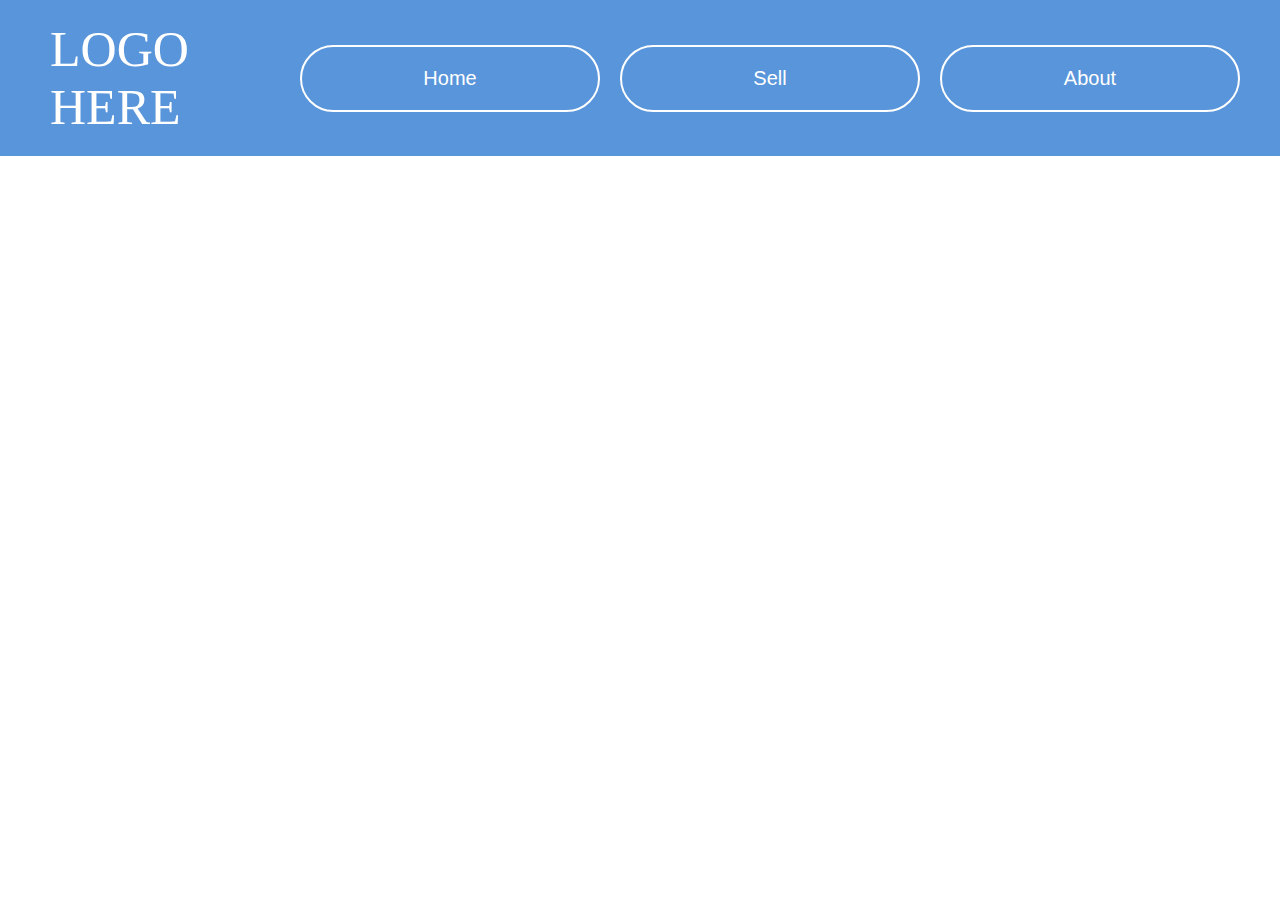
<file: index.html>
<!DOCTYPE html>
<html lang='en'>
  <head>
    <meta charset='UTF-8'/>
    <title>Okikokok Junkshop</title>
    <link rel='stylesheet' href='css/home-page.css'/>
  </head>
  <body>
    <div class='main-box'>

      <div class='top-container'>

        <div class='main-logo'>LOGO HERE</div>

        <div class='right-bar'>
          <div class='home'> <a href='index.html'> <button class='button' type='button'> Home </button> </a> </div>
          <div class='sell'> <a href='sell.html'> <button class='button' type='button'> Sell </button> </a> </div>
          <div class='about'> <a href='about.html'> <button class='button' type='button'> About </button> </a> </div>
        </div>

      </div>

    </div>
  </body>
</html>
</file>
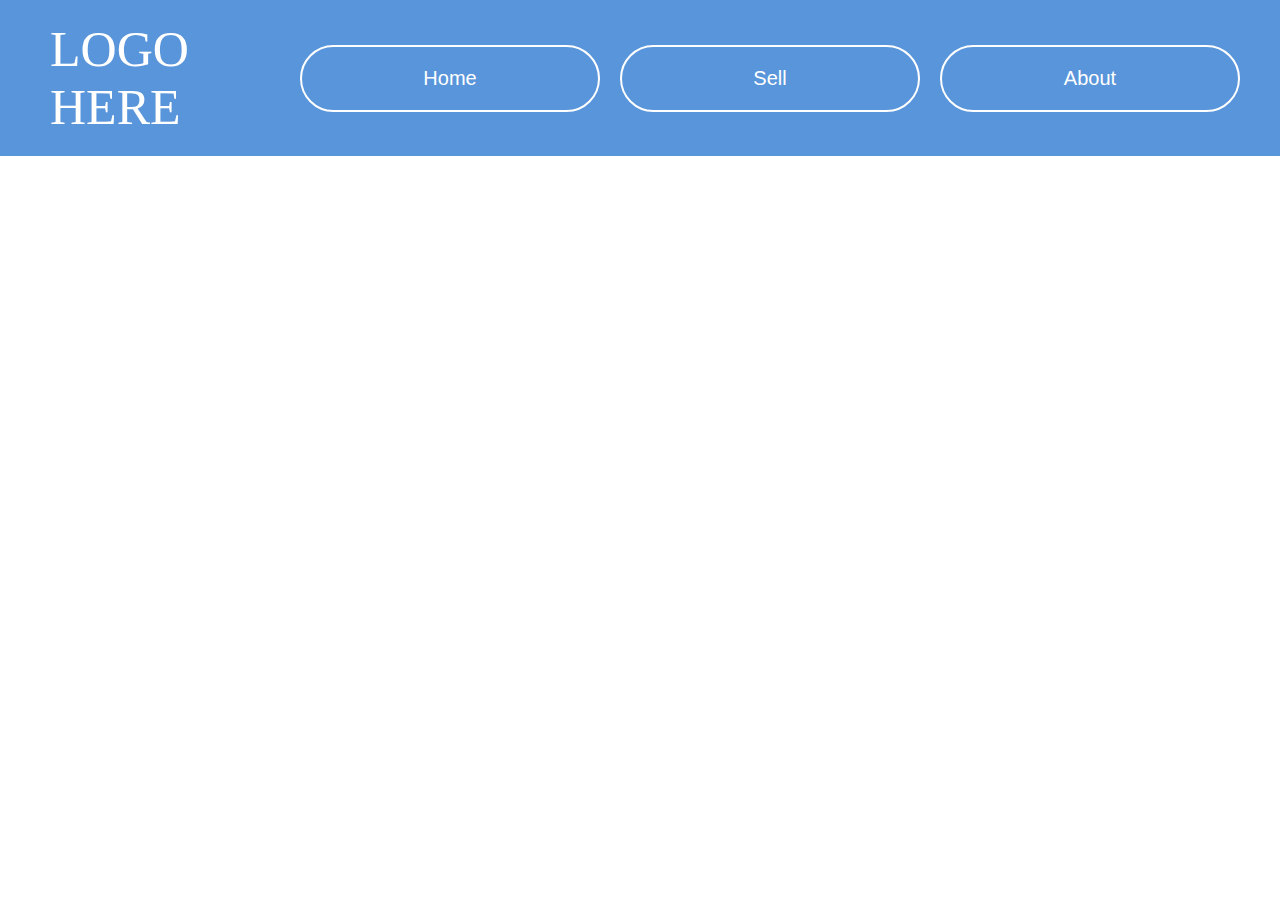
<file: about.html>
<!DOCTYPE html>
<html lang='en'>
  <head>
    <meta charset='UTF-8'/>
    <title>ABOUT</title>
    <link rel='stylesheet' href='css/home-page.css'/>
  </head>
  <body>
    <div class='main-box'>

      <div class='top-container'>

        <div class='main-logo'>LOGO HERE</div>

        <div class='right-bar'>
          <div class='home'> <a href='index.html'> <button class='button' type='button'> Home </button> </a> </div>
          <div class='sell'> <a href='sell.html'> <button class='button' type='button'> Sell </button> </a> </div>
          <div class='about'> <a href='about.html'> <button class='button' type='button'> About </button> </a> </div>
        </div>

      </div>

    </div>
  </body>
</html>
</file>
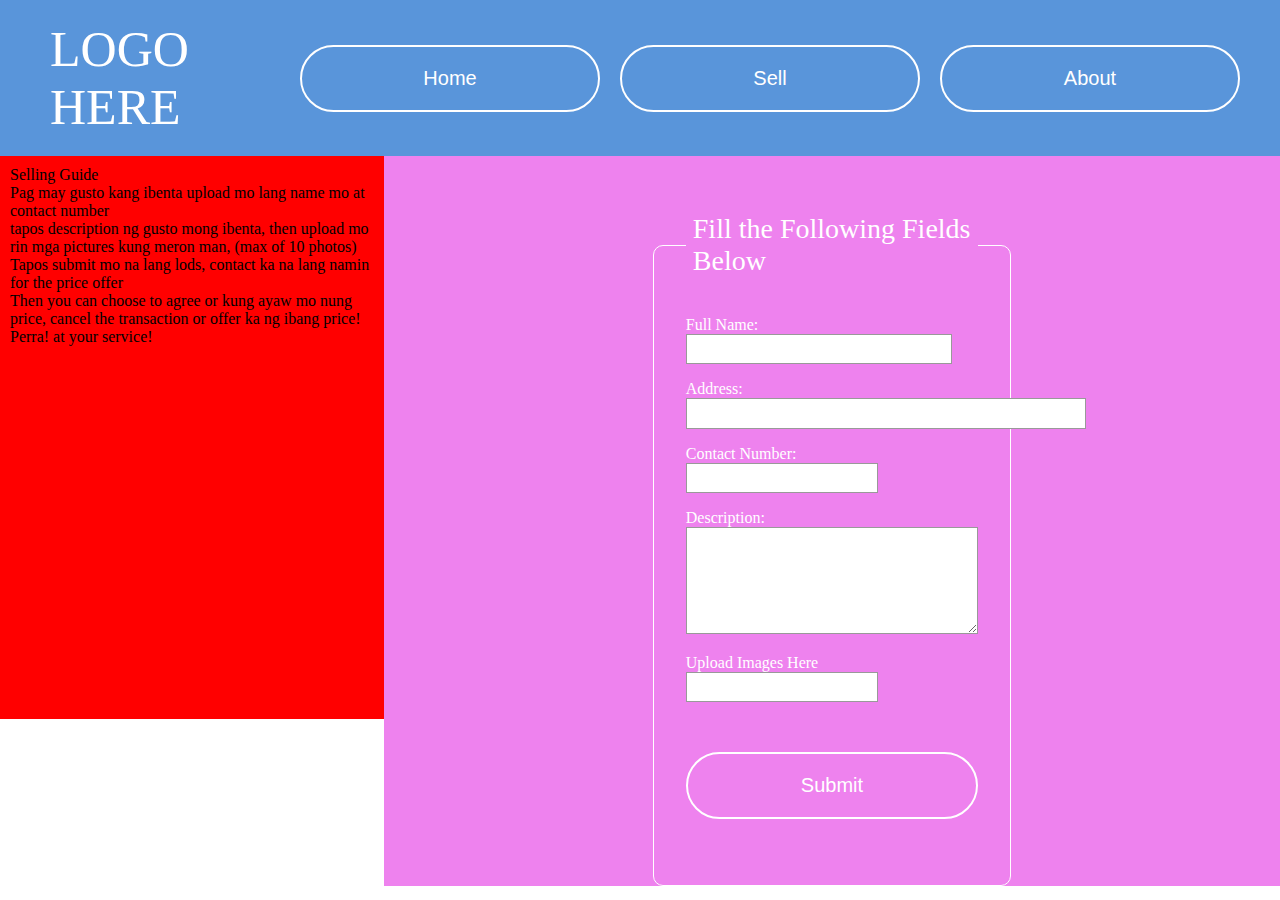
<file: sell.html>
<!DOCTYPE html>
<html lang='en'>
  <head>
    <meta charset='UTF-8'/>
    <title>SELL</title>
    <link rel='stylesheet' href='css/sell-page.css'/>
  </head>
  <body>
    <div class='main-box'>

      <div class='top-container'>

        <div class='main-logo'>LOGO HERE</div>

        <div class='right-bar'>
          <div class='home'> <a href='index.html'> <button class='button' type='button'> Home </button> </a> </div>
          <div class='sell'> <a href='sell.html'> <button class='button' type='button'> Sell </button> </a> </div>
          <div class='about'> <a href='about.html'> <button class='button' type='button'> About </button> </a> </div>
        </div>

      </div>

      <div class='sell-body'>
        <div class='sell-left-bar'>
          Selling Guide <br>
          Pag may gusto kang ibenta upload mo lang name mo at contact number <br>
          tapos description ng gusto mong ibenta, then upload mo rin mga pictures kung meron man, (max of 10 photos) <br>
          Tapos submit mo na lang lods, contact ka na lang namin for the price offer <br>
          Then you can choose to agree or kung ayaw mo nung price, cancel the transaction or offer ka ng ibang price! <br>
          Perra! at your service!
        </div>
        <div class='sell-right-bar'>
          <form action='#' method="post">
            
            <div class="filler"> </div>
            <fieldset>

              <legend> Fill the Following Fields Below </legend>

                <label for="fullName"> Full Name: </label>
                <input type="text" name="fullName"
                id="fullName">

                <label for="address"> Address: </label>
                <input type="text" name="address"
                id="address">

                <label for="contactNumber"> Contact Number: </label>
                <input type="tel" name="contactNumber"
                id="contactNumber">

                <label for="description"> Description: </label>
                <textarea name="description"
                id="description"> </textarea>

                <label for="image-links"> Upload Images Here </label>
                <input type="links" name="image-links"
                id="image-links">

                <div> </div>

                <input type="submit" id="submit"
                value="Submit">

            </fieldset>
          </form>

        </div>
      </div>
    </div> <!--main box-->
  </body>
</html>
</file>
<file: css/home-page.css>
* {
  margin: 0;
  padding: 0;
  box-sizing: border-box;
}

/*The main controller of the sub-parts*/
.main-box {
  display: flex;
  flex-direction: column;

}

.secondary-box {
  display: flex;
  flex-direction: row;
}



/* THE TOP PART OF THE WEBSITE*/
.top-container {
  display: flex;
  justify-content: space-between;
  color: #fff;
  background-color: #5995DA;  /* Blue */
  padding: 20px 20px 20px 20px;
  height: 5%;
}

.right-bar {
  display: flex;
  flex-direction: row;
  justify-content: space-between;
  align-items: center;
  font-size: 30px;
  margin-right: 10px;
}

.main-logo {
  display: flex;
  align-items: center;
  font-size: 50px;
  margin-left: 30px;
}


/* THE LEFT PART OF THE WEBSITE*/

.left-bar {
  display: flex;
  flex-direction: column;
  align-items: center;
  width: 30%;
  background-color: #e3744f;
  font-size: 50px;
}


/* BUTTON STUFFS */

.button {
  position: relative;
  background-color: transparent;
  color: #fff;
  border: 2px solid #fff; /* Green */
  border-radius: 80px;
  padding: 20px 10px 20px 10px;
  font-size: 20px;
  margin: 0px 10px 0px 10px;
  width: 300px
}

.button:hover {
  background-color: #fff; /* Green */
  color: black;
}
</file>
<file: css/sell-page.css>
* {
  margin: 0;
  padding: 0;
  box-sizing: border-box;
}

.body {
  min-height: 100vh;
}

/*The main controller of the sub-parts*/
.main-box {
  display: flex;
  flex-direction: column;

}

.secondary-box {
  display: flex;
  flex-direction: row;
}



/* THE TOP PART OF THE WEBSITE*/
.top-container {
  display: flex;
  justify-content: space-between;
  color: #fff;
  background-color: #5995DA;  /* Blue */
  padding: 20px 20px 20px 20px;
  height: 5%;
}

.right-bar {
  display: flex;
  flex-direction: row;
  justify-content: space-between;
  align-items: center;
  font-size: 30px;
  margin-right: 10px;
}

.main-logo {
  display: flex;
  align-items: center;
  font-size: 50px;
  margin-left: 30px;
}


/* THE LEFT PART OF THE WEBSITE*/

.left-bar {
  display: flex;
  flex-direction: column;
  align-items: center;
  width: 30%;
  background-color: #e3744f;
  font-size: 50px;
}


/* BUTTON STUFFS */

.button {
  position: relative;
  background-color: transparent;
  color: #fff;
  border: 2px solid #fff; /* Green */
  border-radius: 80px;
  padding: 20px 10px 20px 10px;
  font-size: 20px;
  margin: 0px 10px 0px 10px;
  width: 300px
}

.button:hover {
  background-color: #fff; /* Green */
  color: black;
}

/* SELLING BODY */

.sell-body {
  display: flex;
  flex-direction: row;

}

.sell-left-bar {
  display: flex;
  width: 30%;
  max-width: 100%;
  height: 44vw;
  background-color: red;
  padding: 10px;

}

.sell-right-bar {
  display: flex;
  flex-direction: column;
  width: 70%;
  background-color: violet;
}



.filler {
  height: 50px;
}

/* the outer thingy legend and text  */
fieldset {
  margin: 2em 2em;
  padding: 1em 2em;
  border: solid 1px #fff;
  border-radius: 10px;
  min-width: 200px;
}

legend {
  font-size: 1.25em;
  padding: 0.25em;
  color: #fff;
}


/* labels and stuffs */
label {
  display: block;
  margin-top: 1em;
  color: #fff;
}

label: first-of-type {
  margin-top: 0;
}

/* input and description */

input {
  padding:  .5em;
  border: solid 1px #999;
}

input[name="address"] {
  width: 30em;
}

input[name="fullName"] {
  width: 20em;
}

textarea {
  min-height: 8em;
  min-width: 100%;
  padding: .5em;
  border: solid 1px #999;
}

/* button */

input[type="submit"] {
  position: relative;
  background-color: transparent;
  color: #fff;
  border: 2px solid #fff; /* Green */
  border-radius: 80px;
  padding: 20px 10px 20px 10px;
  font-size: 20px;
  margin: 50px 0px 50px 0px;
  width: 100%;
}


input[type="submit"]:hover {
  background-color: #fff; /* Green */
  color: black;
}


/* safety checks! */

@media screen and (min-width: 430px) {
  legend {
    font-size: 1.75em;
  }

  fieldset {
    width: 40%;
    min-width: 320px;
    margin: auto;
    justify-content: center;
  }

}
</file>
